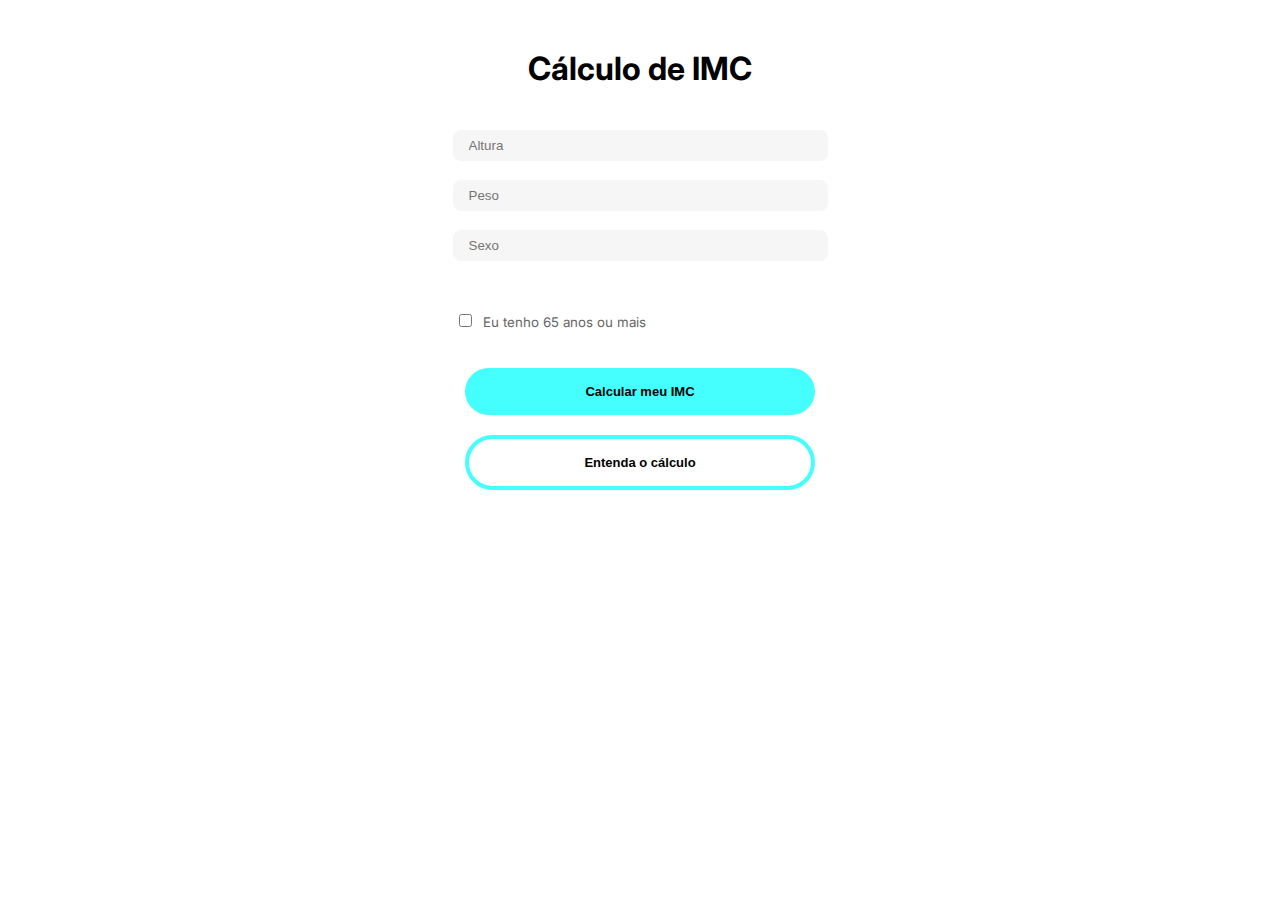
<file: index.html>
<!DOCTYPE html>
<html lang="en">
  <head>
    <meta charset="UTF-8" />
    <meta name="viewport" content="width=device-width, initial-scale=1.0" />
    <link rel="stylesheet" href="css/app.css" />
    <title>IMC</title>
  </head>

  <body>
      <div class="container">
        <div>
          <div class="header">
            <h1>Cálculo de IMC</h1>
          </div>
          <div class="input">
            <input class="input-decoration text-decoration" type="text" placeholder="Altura" />
          </div>
          <div class="input">
            <input class="input-decoration text-decoration" type="text" placeholder="Peso" />
          </div>
          <div class="input">
            <input class="input-decoration text-decoration" type="text" placeholder="Sexo" />
          </div>
          <div class="checkbox">
            <input type="checkbox" placeholder="Sexo" id="checkAge" />
            <label for="checkAge"><span>Eu tenho 65 anos ou mais</span></label>
          </div>
          <div class="button">
          <button class="button-primary">Calcular meu IMC</button>
          </div>
          <div class="button">
          <button class="button-secundary">Entenda o cálculo</button>
          </div>          
        </div>
      </div>
  </body>
</html>
</file>
<file: css/app.css>
@import url('https://fonts.googleapis.com/css2?family=Inter:wght@100..900&display=swap');

body {
    font-family: "Inter", sans-serif;
}

.container {
  max-width: 400px;
  margin: auto;
  text-align: center;
}

.header {
  padding: 20px;
}

.input {
  height: 50px;
  border: none;
  outline-width: thin;
}

.input-decoration{
  border: #E8E8E8;
  border-radius: 8px;
  border-color: #E8E8E8;
  padding: 8px 16px;
  background-color: #F6F6F6;
  outline-color: #a8a8a8;
}

.text-decoration{
  color: #BDBDBD;
  width: 343px;
}

.checkbox {
  gap: 8px;
  height: 50px;
  display: flex;
  align-items: flex-end;
  padding-bottom: 35px;
  padding-left: 15px;
}

.checkbox label{
  text-align: left;
  color: #666666;
  font-size: smaller; 
}

.button {
  height: 50px;
  padding-bottom: 25px;
  display: flex;
  align-items: flex-end;
  justify-content: center;
}

.button-primary {
  padding: 16px 32px;
  border-radius: 100px;
  border-style: none;
  background-color: rgba(69, 254, 254, 1);
  transition: 0.3s;
  width: 350px;
  font-size: small;
  font-weight: bolder;
}

.button-primary:hover{
  background-color: rgb(195, 255, 255);
  cursor: pointer;
  color: rgb(0, 0, 0);
}

.button-secundary {
  padding: 16px 32px;
  border-radius: 100px;
  border-color: rgba(69, 254, 254, 1);
  border-style: solid;
  border-width: 4px;
  background-color: rgba(255, 255, 255, 1);
  transition: 0.3s;
  width: 350px;
  font-size: small;
  font-weight: bolder;
}

.button-secundary:hover{
  border-color:rgb(195, 255, 255);
  cursor: pointer;
}
</file>
